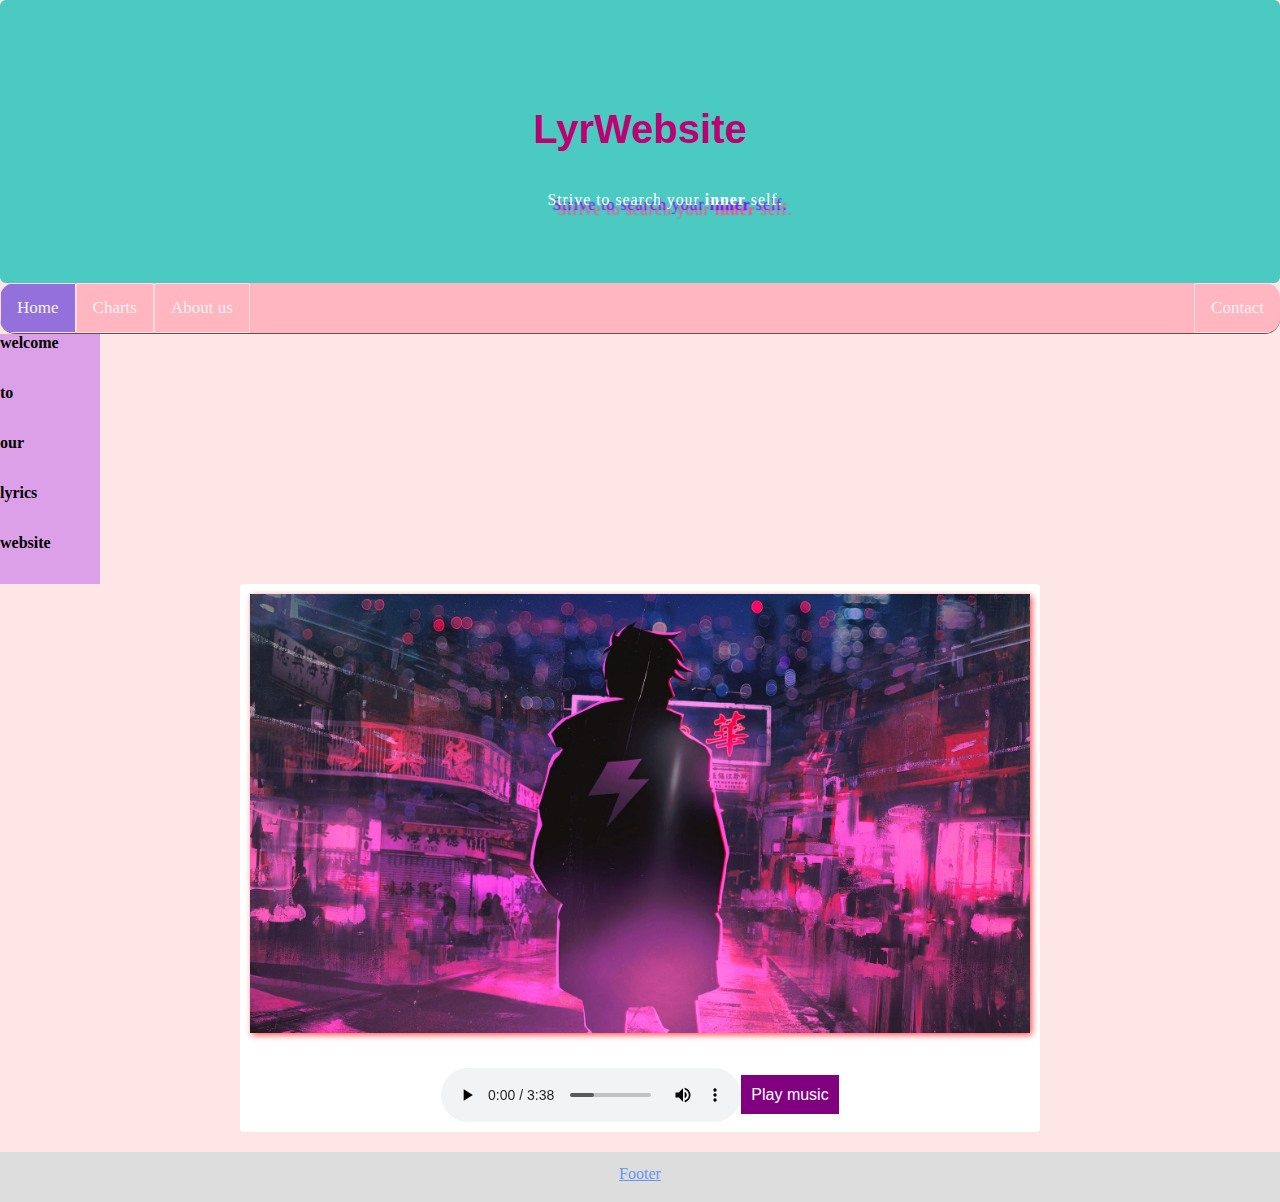
<file: index.html>
<!DOCTYPE html>
<html>

<head>
    <title>Home</title>
    <meta charset="utf-8">
    <link href="stil_general.css" rel="stylesheet" type="text/css" />
    <link href="home.css" rel="stylesheet" type="text/css" />
</head>

<body>
    <div class="header">
        <h1>LyrWebsite</h1>
        <p>Strive to search your <b>inner</b> self.</p>
    </div>
    <div class="navigation-bar">
        <ul>
            <li><a class="active" href="index.html">Home</a></li>
            <li><a href="charts/index.html">Charts</a></li>
            <li> <a href="aboutus/index.html">About us</a></li>
            <li style="float:right"> <a href="contact/index.html">Contact</a></li>
        </ul>
    </div>
    <div class="animation" id="div1">welcome</div>
    <div class="animation" id="div2">to</div>
    <div class="animation" id="div3">our</div>
    <div class="animation" id="div4">lyrics</div>
    <div class="animation" id="div5">website</div>
    <div class="container">
        <!-- <img src="images/hero.jpg" alt="Hero image" class="image" />
        <div class="middle">
            <div class="search-container">
                <form action="/action_page"></form>
                <input type="text" placeholder="Seach a song..">
                <button type="submit"> <i class="fas fa-search"></i></button>
                </form>
            </div>
        </div> -->
        <div class="gallery">
            <div class="gallery-image">
                <img src="homeImg/hero.jpg" width="800" height="800" />

                <div class="gallery-text">


                </div>
            </div>
        </div>
        <div class="wrapper">
            <div class="push"></div>
        </div>
        <footer class="footer">
            <h53><a href="http://google.com">Footer</a></h3>
        </footer>
        <!-- JS -->
        <script src="homeJs.js"></script>
        <script src="generalJs.js"></script>
</body>

</html>
</file>
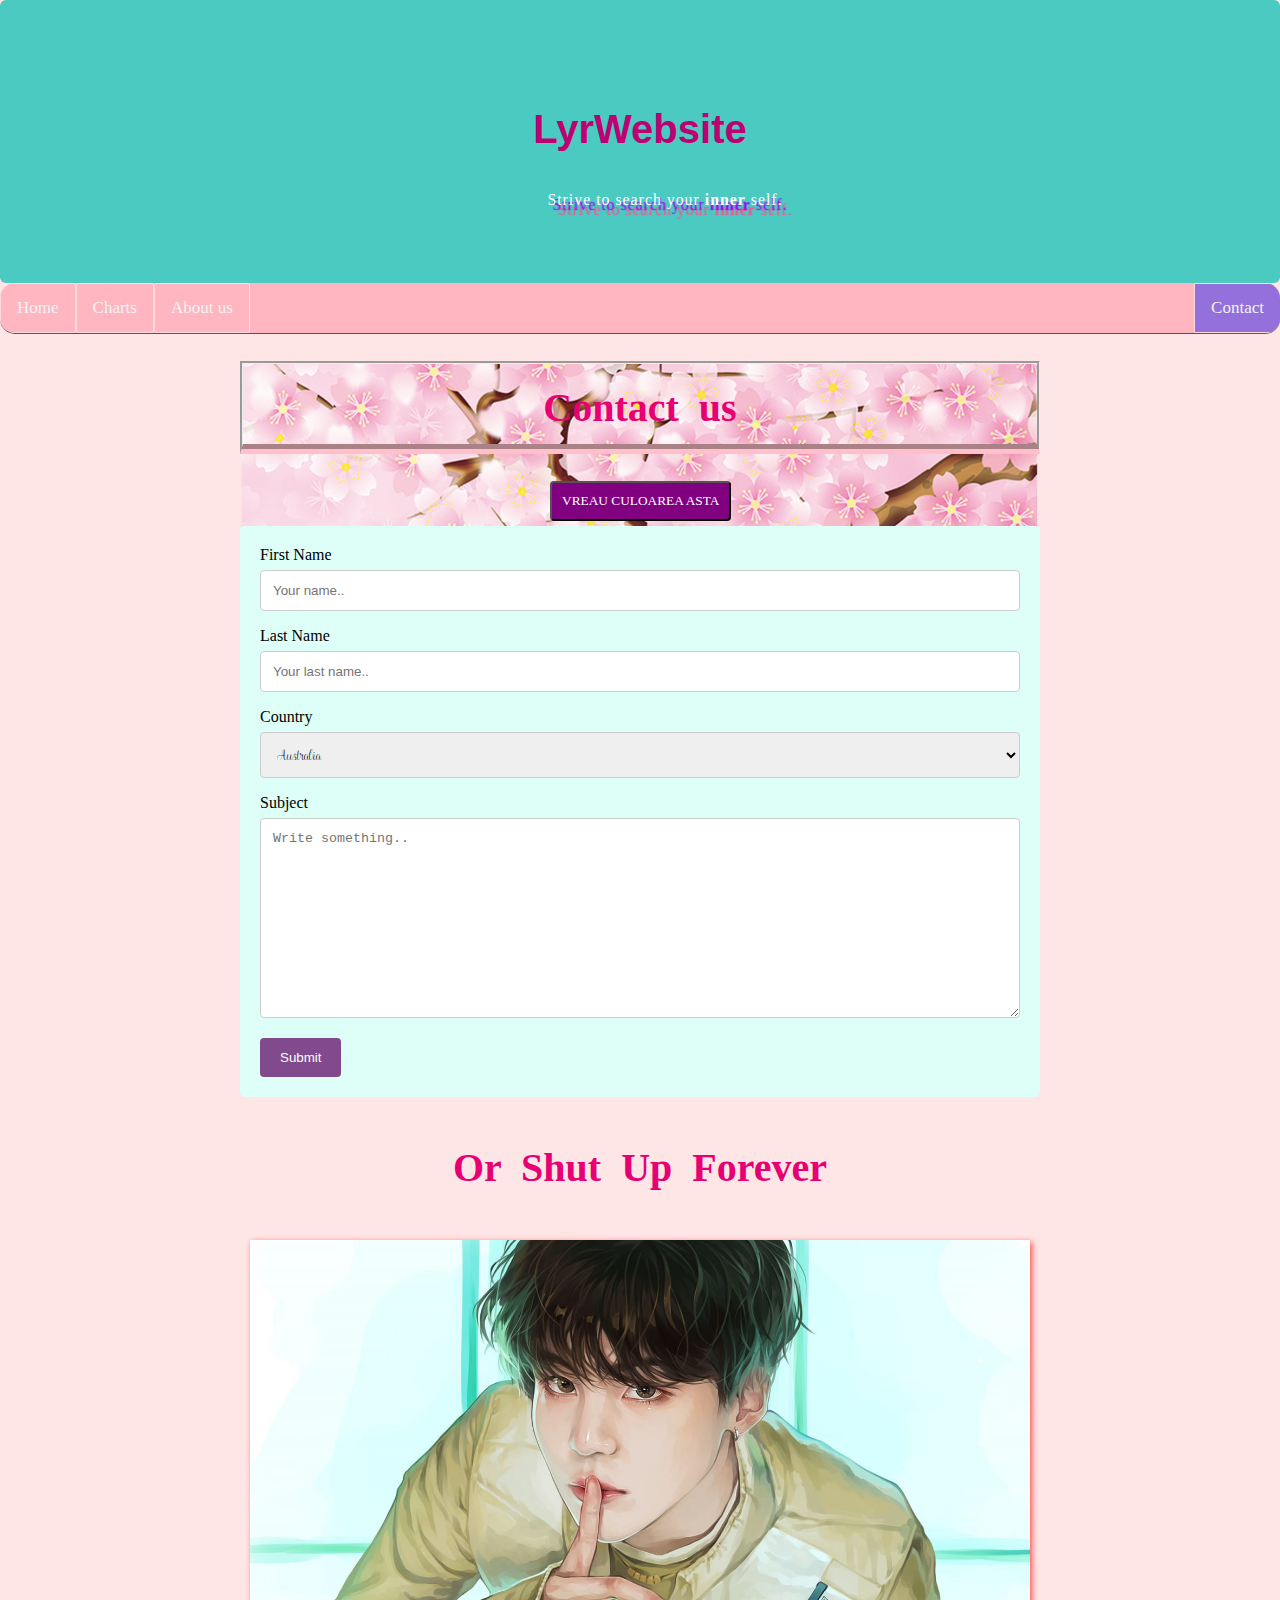
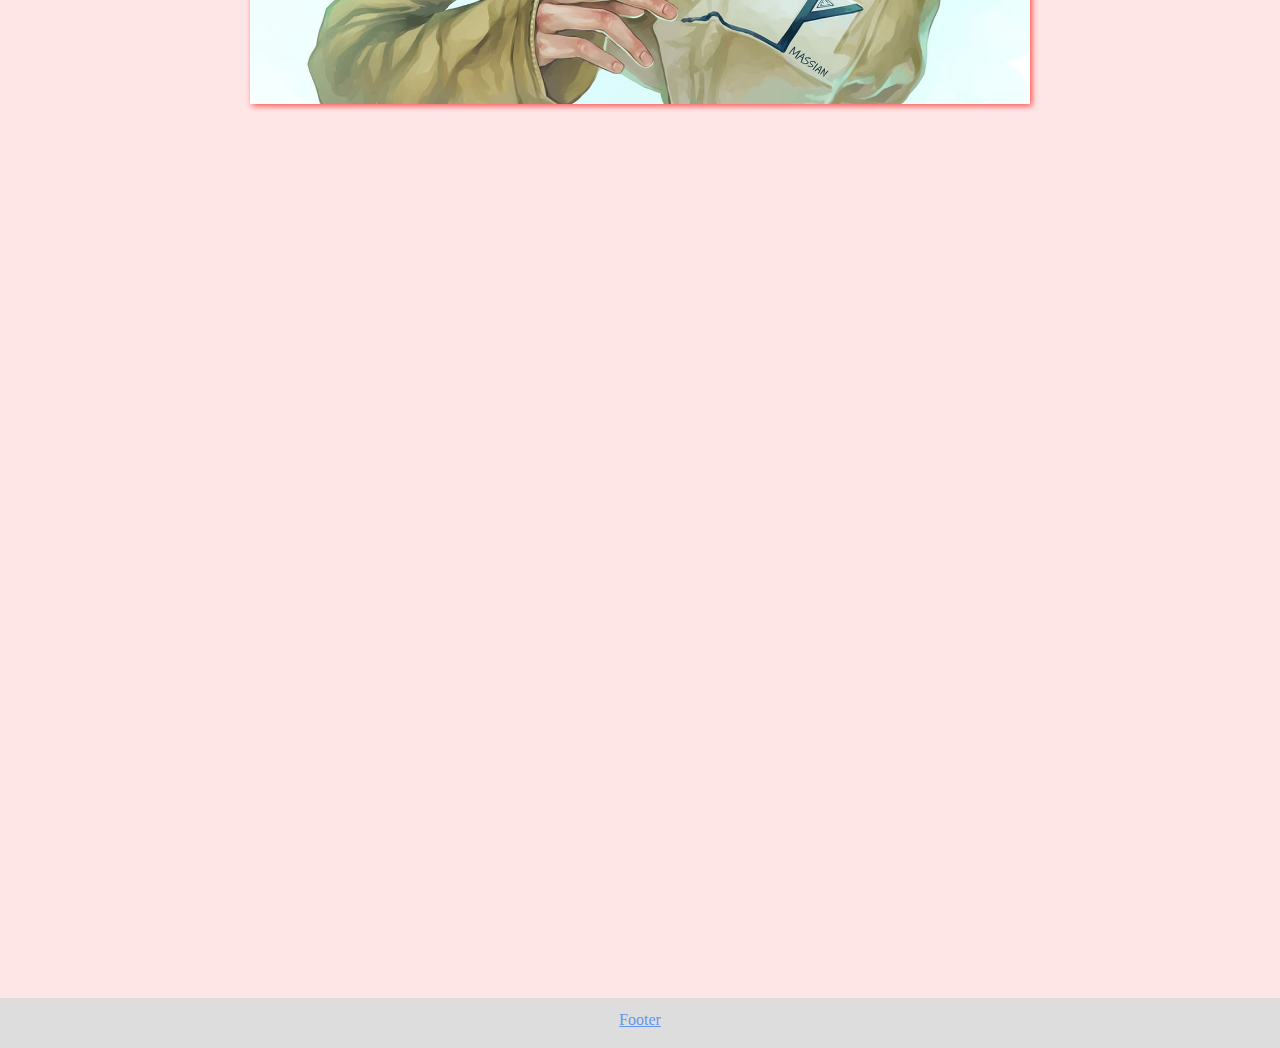
<file: contact/index.html>
<!DOCTYPE html>
<html>

<head>
    <title>Contact</title>
    <meta charset="utf-8">
    <link href="../stil_general.css" rel="stylesheet" type="text/css" />
    <link href="contact.css" rel="stylesheet" type="text/css" />
</head>

<body>
    <div class="header">
        <h1>LyrWebsite</h1>
        <p>Strive to search your <b>inner</b> self.</p>
    </div>
    <div class="navigation-bar">
        <ul>
            <li><a href="../index.html">Home</a></li>
            <li><a href="../charts/index.html">Charts</a></li>
            <li> <a href="../aboutus/index.html">About us</a></li>
            <li style="float:right"> <a class="active" href="../contact/index.html">Contact</a></li>
        </ul>
    </div>

    <div class="main-body">
        <h1 class="contact">Contact us</h1>
        <div class="formular-container">
            <form action="">

                <label for="fname">First Name</label>
                <input type="text" id="fname" name="firstname" placeholder="Your name..">

                <label for="lname">Last Name</label>
                <input type="text" id="lname" name="lastname" placeholder="Your last name..">

                <label for="country">Country</label>
                <select id="country" name="country">
                        <option value="australia">Australia</option>
                        <option value="canada">Canada</option>
                        <option value="usa">USA</option>
                      </select>

                <label for="subject">Subject</label>
                <textarea id="subject" name="subject" placeholder="Write something.." style="height:200px"></textarea>

                <input type="submit" value="Submit">

            </form>
        </div>
    </div>

    <div class="wrapper">
        <div class="push"></div>
    </div>
    <footer class="footer">
        <h53><a href="http://google.com">Footer</a></h3>
    </footer>
    <script src="../generalJs.js"></script>
    <script src="script.js"></script>
</body>

</html>
</file>
<file: stil_general.css>
@font-face {
    font-family: Balqis;
    src: url('/Balqis.ttf');
}

body {
    background-color: #ffe6e6;
    /* background: url('sakuratree.png') no-repeat center center fixed; */
    font-family: Dancing Script;
    -webkit-background-size: cover;
    -moz-background-size: cover;
    -o-background-size: cover;
    background-size: cover;
}

.header {
    padding: 60px;
    text-align: center;
    background: #4acac0;
    color: white;
    border-radius: 6px;
}

.navigation-bar {
    background-color: lightpink;
    overflow: hidden;
    border-bottom: 1px solid #555;
    border-radius: 15px;
    position: relative;
    top: 0;
    width: 100%;
    font-family: 'Oswald';
}

.navigation-bar a {
    float: left;
    color: #f2f2f2;
    text-align: center;
    padding: 14px 16px;
    text-decoration: none;
    font-size: 17px;
}

.navigation-bar a:hover {
    background-color: #ddd;
    color: black;
}

.active {
    background-color: mediumpurple;
    color: white;
}

.navigation-bar a:last-child {
    text-align: right;
}

li {
    float: left;
    border: 1px solid rgba(255, 255, 255, .5);
    border-radius: 2px;
}

li:last-child {
    border-right: none;
}

ul {
    list-style-type: none;
    margin: 0;
    padding: 0;
    overflow: hidden;
}

a {
    display: block;
    padding: 8px;
}

img {
    max-width: 100%;
    height: auto;
    -webkit-filter: blur(3px);
    filter: blur(3px);
    filter: drop-shadow(2px 2px 3px #ff4d4d);
}

.image {
    opacity: 1;
    display: block;
    height: auto;
    transition: .5s ease;
    backface-visibility: hidden;
    margin-left: auto;
    margin-right: auto;
    margin-top: 4%;
    width: 50%;
    border-radius: 10px;
}

table:hover {
    opacity: 0.3;
}

.text {
    background-color: #7300e6;
    color: white;
    font-size: 15px;
    padding: 16px 32px;
    border-radius: 10px;
}


/* Search bar */

@media screen and (max-width: 600px) {
    .navigation-bar a,
    .navigation-bar li,
    .navigation-bar ul {
        float: none;
        display: block;
        text-align: left;
        width: 100%;
        margin: 0;
        padding: 14px;
    }
    .search-container input[type=text],
    .search-container button {
        position: relative;
    }
}

h1 {
    text-align: center;
    color: #e60073;
    word-spacing: 10px;
    font-size: 2.5em;
    font-family: Arial, Helvetica, sans-serif;
    padding: 20px 3px 13px 3px;
}

h2 {
    font-size: 1.875em;
    font-family: Arial, Helvetica, sans-serif;
}

p {
    text-indent: 50px;
    text-align: center;
    letter-spacing: 1px;
    line-height: 1;
    font-size: 0.99em;
    font-family: "Times New Roman", Times, serif;
}


/* ------------- */

img {
    max-width: 30%;
    padding: 10px 10px 20px 10px;
}

img:hover {
    opacity: 0.3;
    color: blue;
}

h4 {
    text-align: center;
    color: #e60073;
    word-spacing: 10px;
    font-size: 2.5em;
    font-family: Arial, Helvetica, sans-serif;
    padding: 20px 3px 13px 3px;
    text-shadow: blueviolet;
}

h5 {
    text-align: center;
    color: rgb(39, 0, 75);
    word-spacing: 10px;
    font-size: 1.5em;
    font-family: Arial, Helvetica, sans-serif;
    padding: 1px 3px 13px 3px;
    text-shadow: black;
    margin-bottom: .25rem;
}

.main-body {
    justify-content: center;
    align-items: center;
    /* background-color: #e6e6ff; */
    background-color: white;
    width: 800px;
    margin: 0 auto;
    border-radius: 4px;
    flex: 70%;
}

* {
    box-sizing: border-box;
}

@media screen and (max-width: 700px) {
    .row,
    .navigation-bar {
        flex-direction: column;
    }
}


/* Footer */

.footer {
    grid-row-start: 2;
    grid-row-end: 3;
    padding-top: 5px;
    margin-top: 20px;
    text-align: center;
    background: #ddd;
    flex-shrink: 0;
}

.footer a {
    color: cornflowerblue;
}

.titles {
    display: inline-flex;
    letter-spacing: 3px;
    text-align: center;
    color: #e60073;
    text-decoration: overline;
}

html,
body {
    height: 100%;
    margin: 0;
}

.wrapper {
    min-height: 100%;
    /* Equal to height of footer */
    /* But also accounting for potential margin-bottom of last child */
    margin-bottom: -50px;
}

.footer,
.push {
    height: 50px;
}

@keyframes pop {
    0% {
        transform: scale(0.50);
    }
    90% {
        transform: scale(1.00);
    }
}
</file>
<file: home.css>
@font-face {
    font-family: Balqis;
    src: url('/Balqis.ttf');
}

img {
    max-width: 100%;
    height: auto;
    /* filter: alpha(opacity=50); */
    -webkit-filter: blur(3px);
    /* Safari 6.0 - 9.0 */
    filter: blur(3px);
    filter: drop-shadow(2px 2px 3px #ff4d4d);
}

.image {
    opacity: 1;
    display: block;
    height: auto;
    transition: .5s ease;
    backface-visibility: hidden;
    margin-left: auto;
    margin-right: auto;
    margin-top: 4%;
    width: 50%;
    border-radius: 10px;
}

.middle {
    transition: .5s ease;
    opacity: 0;
    position: absolute;
    top: 90%;
    left: 50%;
    transform: translate(-50%, -50%);
    -ms-transform: translate(-50%, -50%)
}

.container:hover .image {
    opacity: 0.3;
}

.container:hover .middle {
    opacity: 1;
}

.text {
    background-color: #7300e6;
    color: white;
    font-size: 15px;
    padding: 16px 32px;
    border-radius: 10px;
}


/* Search bar */

.search-container input[type=text] {
    font-size: 17px;
    padding: 6px;
    border: none;
    margin-top: 8px;
    margin-right: 1px;
}

* {
    box-sizing: border-box;
}

.search-container button {
    border: none;
    cursor: pointer;
    /* background: transparent url('file:///C:/Users/Suzi/Desktop/projects/lyrics-website/home/images/searchicon.png') no-repeat; */
    padding: 9px 8px 7px 9px;
    border: none;
    margin-top: 8px;
    margin-right: 1px;
}

.search-container {
    padding: 6px;
    border: none;
    margin-top: 8px;
    margin-right: 1px;
}

.search-container button:hover {
    opacity: 0.5;
}

@media screen and (max-width: 600px) {
    .navigation-bar a,
    .navigation-bar li,
    .navigation-bar ul {
        float: none;
        display: block;
        text-align: left;
        width: 100%;
        margin: 0;
        padding: 14px;
    }
    .search-container input[type=text],
    .search-container button {
        position: relative;
    }
}

div.animation {
    width: 100px;
    height: 50px;
    background-color: rgba(203, 126, 233, 0.671);
    font-weight: bold;
    position: relative;
    -webkit-animation: mymove 5s infinite;
    animation: mymove 5s infinite;
}


/* Standard syntax */

#div1 {
    animation-timing-function: linear;
}

#div2 {
    animation-timing-function: ease;
}

#div3 {
    animation-timing-function: ease-in;
}

#div4 {
    animation-timing-function: ease-out;
}

#div5 {
    animation-timing-function: ease-in-out;
}

#div1 {
    -webkit-animation-timing-function: linear;
}

#div2 {
    -webkit-animation-timing-function: ease;
}

#div3 {
    -webkit-animation-timing-function: ease-in;
}

#div4 {
    -webkit-animation-timing-function: ease-out;
}

#div5 {
    -webkit-animation-timing-function: ease-in-out;
}

@-webkit-keyframes mymove {
    from {
        left: 0px;
    }
    to {
        left: 300px;
    }
}

@keyframes mymove {
    from {
        left: 0px;
    }
    to {
        left: 300px;
    }
}

.gallery {
    display: grid;
    width: 800px;
    height: 800px;
    position: relative;
    padding: 0;
    margin: 0;
    text-align: center;
}

.gallery-image {
    cursor: pointer;
    position: relative;
    display: block;
}

.gallery-text {
    position: absolute;
    top: 0;
    right: 0;
    bottom: 0;
    left: 0;
    width: 800px;
    height: 450px;
    text-align: center;
    background-color: rgba(0, 0, 0, 0.8);
    opacity: 0;
    -webkit-transition: opacity 0.6s;
    -moz-transition: opacity 0.6s;
    transition: opacity 0.6s;
    /* vertical-align: bottom; */
    line-height: 40px;
}

.gallery-text:hover {
    opacity: 1;
}

.gallery-text h3 {
    color: white;
    display: inline-table;
    vertical-align: middle;
    line-height: 100%;
}

.form-group {
    background-color: var(--input_bg);
    padding-left: 20px;
    padding-right: 10px;
    display: flex;
    align-items: center;
    justify-content: center;
}

#form-general {
    background-color: white;
    width: 280px;
}

#submit,
#audioPlay {
    background-color: purple;
    /* Green */
    border: none;
    color: white;
    padding: 5px 5px;
    text-align: center;
    text-decoration: none;
    display: inline-block;
    font-size: 16px;
}

.main-body {
    /* display: flex; */
    justify-content: center;
    align-items: center;
    background-color: white;
    width: 800px;
    margin: 0 auto;
    border-radius: 4px;
}

#textContent {
    color: #ffb3cc;
    text-shadow: #ffffcc 0 0 10px;
}
</file>
<file: contact/contact.css>
@font-face {
    font-family: Balqis;
    src: url('/Balqis.ttf');
}

input[type=text],
select,
textarea {
    width: 100%;
    padding: 12px;
    border: 1px solid #ccc;
    border-radius: 4px;
    box-sizing: border-box;
    margin-top: 6px;
    margin-bottom: 16px;
    resize: vertical
}

input[type=submit] {
    background-color: rgb(128, 74, 141);
    color: white;
    padding: 12px 20px;
    border: none;
    border-radius: 4px;
    cursor: pointer;
}

input[type=submit]:hover {
    background-color: #cf635f;
}

.formular-container {
    border-radius: 5px;
    background-color: #ddfff7;
    padding: 20px;
}

.contact {
    border-bottom: 10px solid pink;
    border-style: groove;
    font-family: Dancing Script;
}

#country,
option {
    font-family: Balqis;
}

@media screen and (max-width: 992px) {
    .main-body {
        width: 99%;
    }
}


}
@media screen and (max-width: 600px) {
    .main-body {
        width: 90%;
    }
}
.escapeClass {
    background-color: grey;
    opacity: 0.5;
    height: 100%;
    width: 100%;
    left: 0;
    top: 0;
    overflow: hidden;
    position: fixed;
}
.form-group {
    color: rgba(255, 255, 255, 0.8);
    background: rgb(145, 92, 182);
    padding-left: 20px;
    padding-right: 10px;
    display: flex;
    align-items: center;
    justify-content: center;
    background-color: purple;
    color: white;
    transition: all 0.2s ease-in-out;
    border-radius: 4px;
    font-weight: normal;
    text-transform: uppercase;
    font-family: Alegreya;
}
.form-group:hover {
    color: rgba(255, 255, 255, 1);
    box-shadow: 0 5px 15px rgba(145, 92, 182, .4);
}
label {
    font-family: Dancing Script;
}
.main-body {
    background: url('cherry.png') no-repeat;
    background-position: top;
    background-size: 100%;
}
</file>
